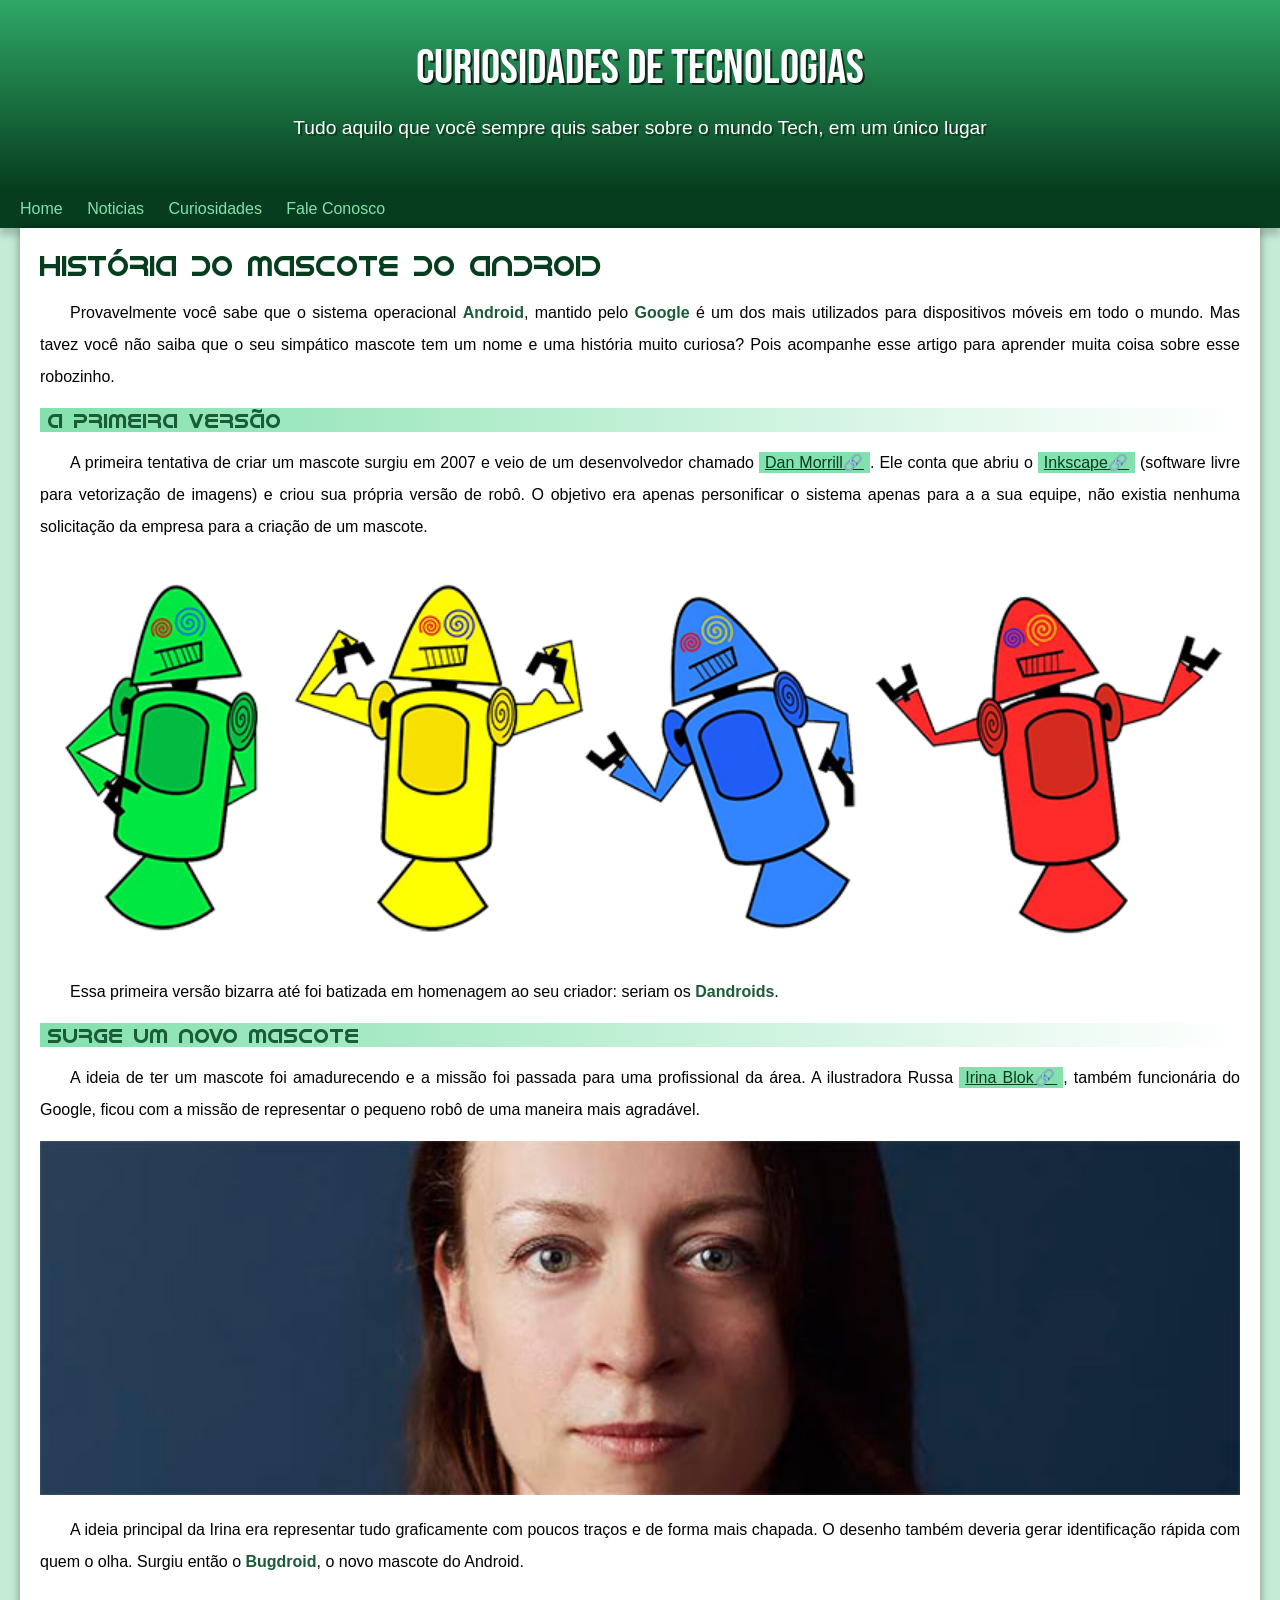
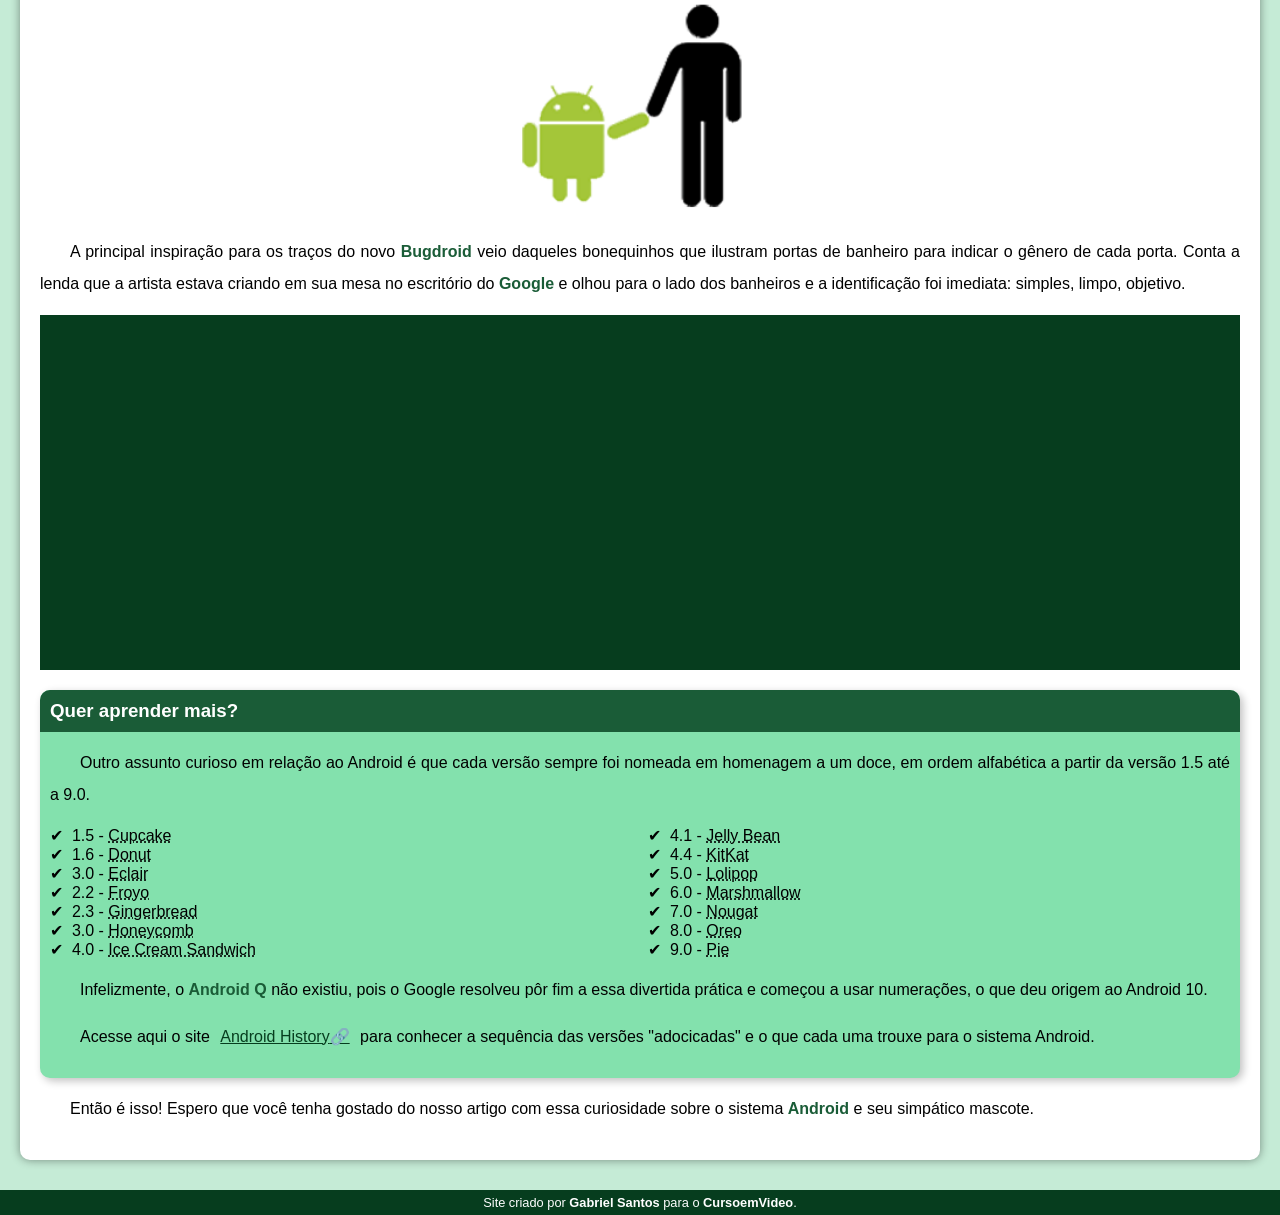
<file: index.html>
<!DOCTYPE html>
<html lang="pt-br">

<head>
    <meta charset="UTF-8">
    <meta name="viewport" content="width=device-width, initial-scale=1.0">
    <title>Como surgiu o mascote do Android?</title>
    <link rel="shortcut icon" href="imagens/favicon.ico" type="image/x-icon">
    <link rel="stylesheet" href="estilos/style.css">
</head>

<body>
    <header>
        <h1>Curiosidades de Tecnologias</h1>
        <p>Tudo aquilo que você sempre quis saber sobre o mundo Tech, em um único lugar</p>
    </header>

    <nav>
        <a href="#">Home</a>
        <a href="#">Noticias</a>
        <a href="#">Curiosidades</a>
        <a href="#">Fale Conosco</a>
    </nav>

    <main>
        <article>
            <h1>História do Mascote do Android</h1>

            <p>
                Provavelmente você sabe que o sistema operacional <strong>Android</strong>, mantido pelo
                <strong>Google</strong> é um dos mais utilizados
                para
                dispositivos móveis em todo o mundo. Mas tavez você não saiba que o seu simpático mascote tem um nome e
                uma
                história muito curiosa? Pois acompanhe esse artigo para aprender muita coisa sobre esse robozinho.
            </p>

            <h2>A primeira versão</h2>

            <p>
                A primeira tentativa de criar um mascote surgiu em 2007 e veio de um desenvolvedor chamado <a
                    href="https://androidcommunity.com/dan-morrill-shows-us-the-android-mascot-that-almost-was-20130103/"
                    target="_blank" class="externo">Dan Morrill</a>.
                Ele
                conta que abriu o <a href="https://inkscape.org/pt-br/" target="_blank" class="externo">Inkscape</a> (software livre
                para vetorização de imagens) e criou sua própria versão de
                robô.
                O objetivo era apenas personificar o sistema apenas para a a sua equipe, não existia nenhuma solicitação
                da
                empresa para a criação de um mascote.
            </p>

            <picture>
                <source media="(max-width: 670px)" srcset="imagens/dan-droids-pq.png">
                <img src="imagens/dan-droids.png" alt="Primeiro Mascote do Android">
            </picture>

            <p>Essa primeira versão bizarra até foi batizada em homenagem ao seu criador: seriam os
                <strong>Dandroids</strong>.
            </p>

            <h2>Surge um novo mascote</h2>

            <p>
                A ideia de ter um mascote foi amadurecendo e a missão foi passada para uma profissional da área. A
                ilustradora Russa <a href="https://www.irinablok.com" target="_blank" class="externo">Irina Blok</a>, também funcionária
                do Google, ficou com a missão de representar o pequeno
                robô
                de uma maneira mais agradável.
            </p>

            <picture>
                <source media="(max-width:670px )" srcset="imagens/irina-blok-pq.jpg">
                <img src="imagens/irina-blok.jpg" alt="Urina Blok, criadora do Android">
            </picture>

            <p>
                A ideia principal da Irina era representar tudo graficamente com poucos traços e de forma mais chapada.
                O
                desenho também deveria gerar identificação rápida com quem o olha. Surgiu então o
                <strong>Bugdroid</strong>, o novo
                mascote
                do Android.
            </p>


            <img src="imagens/bugdroid.png" alt="BugDroid" class="pequena">


            <p>
                A principal inspiração para os traços do novo <strong>Bugdroid</strong> veio daqueles bonequinhos que
                ilustram portas de
                banheiro para indicar o gênero de cada porta. Conta a lenda que a artista estava criando em sua mesa no
                escritório do <strong>Google</strong> e olhou para o lado dos banheiros e a identificação foi imediata:
                simples, limpo,
                objetivo.
            </p>

            <div class="video">
                <iframe width="560" height="315" src="https://www.youtube.com/embed/l2UDgpLz20M"
                    title="YouTube video player" frameborder="0"
                    allow="accelerometer; autoplay; clipboard-write; encrypted-media; gyroscope; picture-in-picture; web-share"
                    allowfullscreen></iframe>
            </div>

            <aside>
                <h3>Quer aprender mais?</h3>

                <p>
                    Outro assunto curioso em relação ao Android é que cada versão sempre foi nomeada em homenagem a um
                    doce, em
                    ordem alfabética a partir da versão 1.5 até a 9.0.
                </p>

                <ul>
                    <li>1.5 - <abbr title="Bolo de Copo">Cupcake</abbr></li>
                    <li>1.6 - <abbr title="Rosquinha">Donut</abbr></li>
                    <li>3.0 - <abbr title="Bomba">Eclair</abbr></li>
                    <li>2.2 - <abbr title="iogurte Congelado">Froyo</abbr></li>
                    <li>2.3 - <abbr title="Biscoito de Gengibre">Gingerbread</abbr></li>
                    <li>3.0 - <abbr title="Fabo de Mel">Honeycomb</abbr></li>
                    <li>4.0 - <abbr title="Sanduiche de Sorvete">Ice Cream Sandwich</abbr></li>
                    <li>4.1 - <abbr title="Jujuba">Jelly Bean</abbr></li>
                    <li>4.4 - <abbr title="KitKat">KitKat</abbr></li>
                    <li>5.0 - <abbr title="Pirulito">Lolipop</abbr></li>
                    <li>6.0 - <abbr title="Marshmallow">Marshmallow</abbr></li>
                    <li>7.0 - <abbr title="Torrone">Nougat</abbr></li>
                    <li>8.0 - <abbr title="Oreo">Oreo</abbr></li>
                    <li>9.0 - <abbr title="Torta">Pie</abbr></li>
                </ul>

                <p>Infelizmente, o <strong>Android Q</strong> não existiu, pois o Google resolveu pôr fim a essa
                    divertida prática e começou a usar numerações, o que deu origem ao Android 10.</p>

                <p>
                    Acesse aqui o site <a href="https://www.android.com/intl/en_uk/history/#/donut"
                        target="_blank" class="externo">Android History</a> para conhecer a sequência das versões "adocicadas" e o que
                    cada uma
                    trouxe para o sistema Android.
                </p>

            </aside>

            <p>
                Então é isso! Espero que você tenha gostado do nosso artigo com essa curiosidade sobre o sistema
                <strong>Android</strong> e
                seu simpático mascote.
            </p>

        </article>
    </main>

    <footer>
        <p>Site criado por <a
                href="https://github.com/GabrielSnt"
                target="_blank">Gabriel Santos</a> para o <a
                href="https://www.youtube.com/watch?v=I_vi2q6sC1k&list=PLHz_AreHm4dlUpEXkY1AyVLQGcpSgVF8s&index=35&t=7s&ab_channel=CursoemVídeo"
                target="_blank">CursoemVideo</a>.</p>
    </footer>
</body>

</html>
</file>
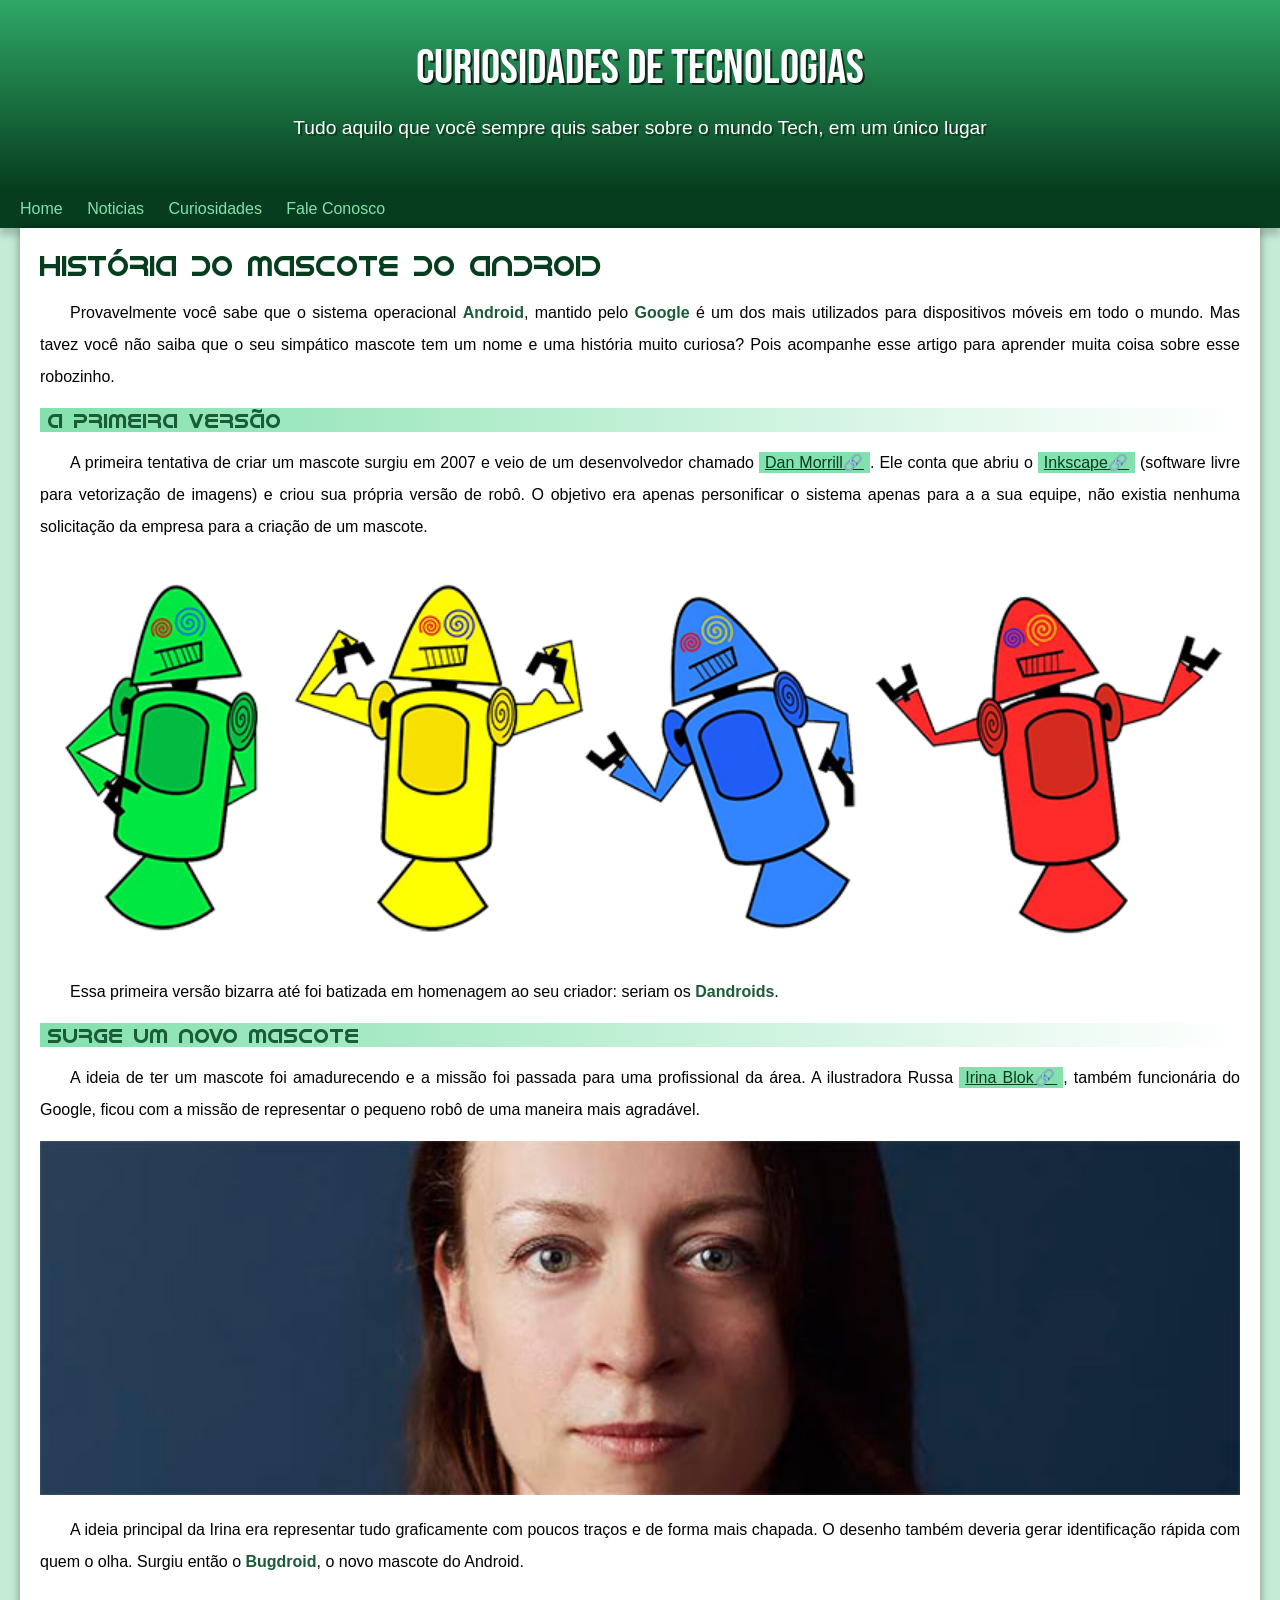
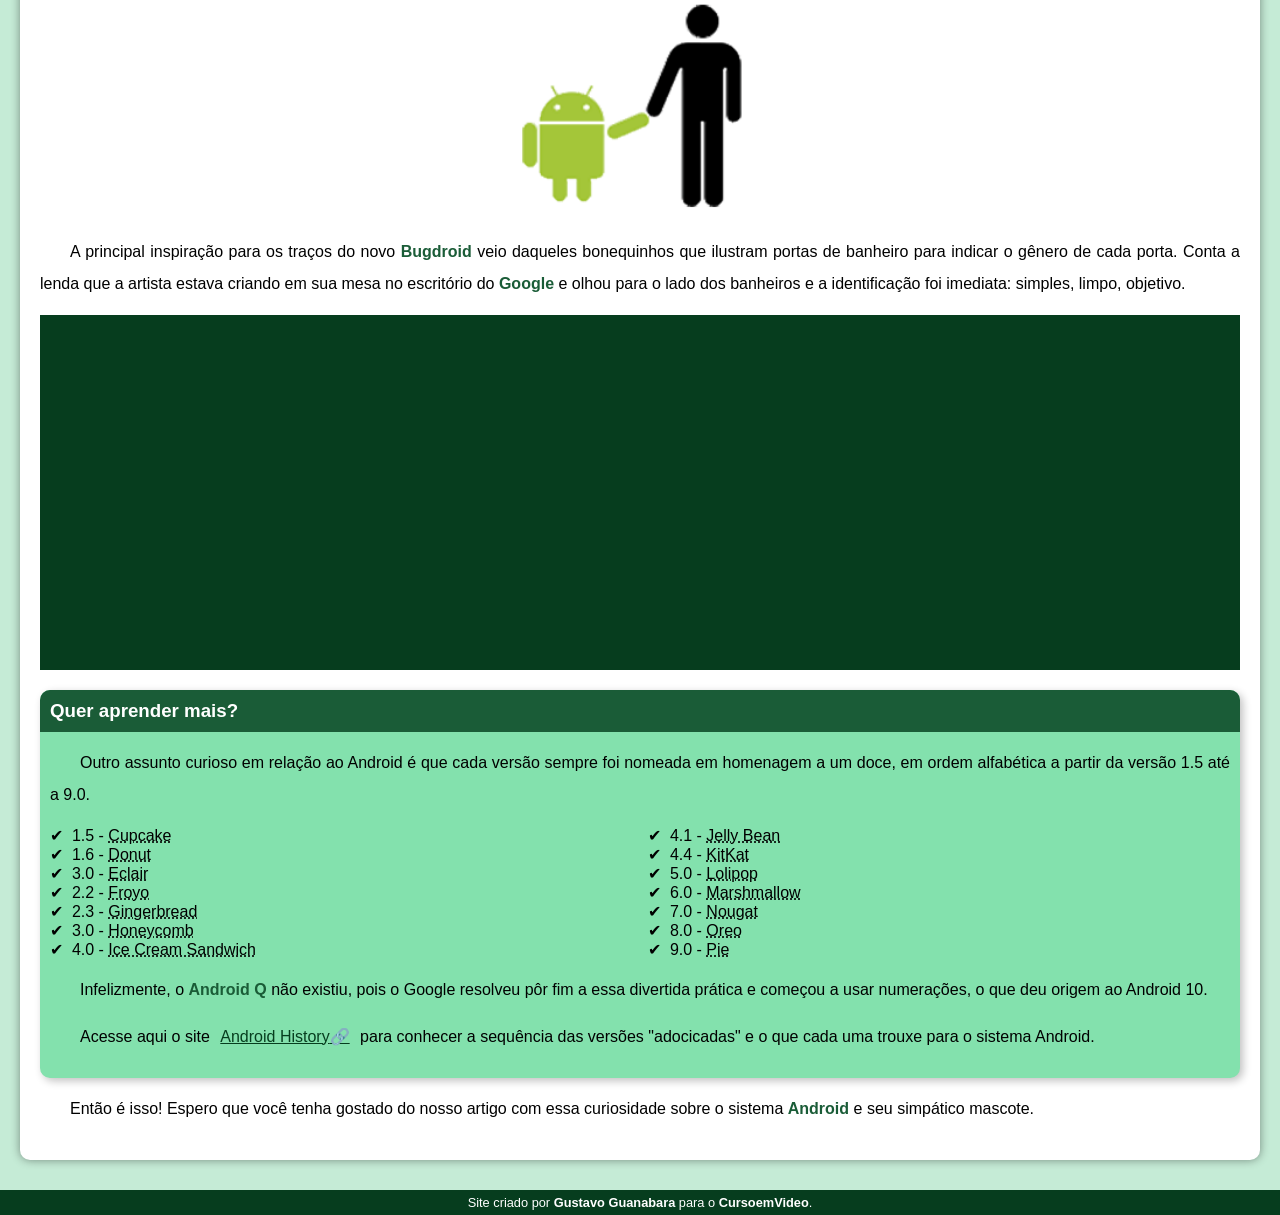
<file: index.html.html>
<!DOCTYPE html>
<html lang="pt-br">

<head>
    <meta charset="UTF-8">
    <meta name="viewport" content="width=device-width, initial-scale=1.0">
    <title>Como surgiu o mascote do Android?</title>
    <link rel="shortcut icon" href="imagens/favicon.ico" type="image/x-icon">
    <link rel="stylesheet" href="estilos/style.css">
</head>

<body>
    <header>
        <h1>Curiosidades de Tecnologias</h1>
        <p>Tudo aquilo que você sempre quis saber sobre o mundo Tech, em um único lugar</p>
    </header>

    <nav>
        <a href="#">Home</a>
        <a href="#">Noticias</a>
        <a href="#">Curiosidades</a>
        <a href="#">Fale Conosco</a>
    </nav>

    <main>
        <article>
            <h1>História do Mascote do Android</h1>

            <p>
                Provavelmente você sabe que o sistema operacional <strong>Android</strong>, mantido pelo
                <strong>Google</strong> é um dos mais utilizados
                para
                dispositivos móveis em todo o mundo. Mas tavez você não saiba que o seu simpático mascote tem um nome e
                uma
                história muito curiosa? Pois acompanhe esse artigo para aprender muita coisa sobre esse robozinho.
            </p>

            <h2>A primeira versão</h2>

            <p>
                A primeira tentativa de criar um mascote surgiu em 2007 e veio de um desenvolvedor chamado <a
                    href="https://androidcommunity.com/dan-morrill-shows-us-the-android-mascot-that-almost-was-20130103/"
                    target="_blank" class="externo">Dan Morrill</a>.
                Ele
                conta que abriu o <a href="https://inkscape.org/pt-br/" target="_blank" class="externo">Inkscape</a> (software livre
                para vetorização de imagens) e criou sua própria versão de
                robô.
                O objetivo era apenas personificar o sistema apenas para a a sua equipe, não existia nenhuma solicitação
                da
                empresa para a criação de um mascote.
            </p>

            <picture>
                <source media="(max-width: 670px)" srcset="imagens/dan-droids-pq.png">
                <img src="imagens/dan-droids.png" alt="Primeiro Mascote do Android">
            </picture>

            <p>Essa primeira versão bizarra até foi batizada em homenagem ao seu criador: seriam os
                <strong>Dandroids</strong>.
            </p>

            <h2>Surge um novo mascote</h2>

            <p>
                A ideia de ter um mascote foi amadurecendo e a missão foi passada para uma profissional da área. A
                ilustradora Russa <a href="https://www.irinablok.com" target="_blank" class="externo">Irina Blok</a>, também funcionária
                do Google, ficou com a missão de representar o pequeno
                robô
                de uma maneira mais agradável.
            </p>

            <picture>
                <source media="(max-width:670px )" srcset="imagens/irina-blok-pq.jpg">
                <img src="imagens/irina-blok.jpg" alt="Urina Blok, criadora do Android">
            </picture>

            <p>
                A ideia principal da Irina era representar tudo graficamente com poucos traços e de forma mais chapada.
                O
                desenho também deveria gerar identificação rápida com quem o olha. Surgiu então o
                <strong>Bugdroid</strong>, o novo
                mascote
                do Android.
            </p>


            <img src="imagens/bugdroid.png" alt="BugDroid" class="pequena">


            <p>
                A principal inspiração para os traços do novo <strong>Bugdroid</strong> veio daqueles bonequinhos que
                ilustram portas de
                banheiro para indicar o gênero de cada porta. Conta a lenda que a artista estava criando em sua mesa no
                escritório do <strong>Google</strong> e olhou para o lado dos banheiros e a identificação foi imediata:
                simples, limpo,
                objetivo.
            </p>

            <div class="video">
                <iframe width="560" height="315" src="https://www.youtube.com/embed/l2UDgpLz20M"
                    title="YouTube video player" frameborder="0"
                    allow="accelerometer; autoplay; clipboard-write; encrypted-media; gyroscope; picture-in-picture; web-share"
                    allowfullscreen></iframe>
            </div>

            <aside>
                <h3>Quer aprender mais?</h3>

                <p>
                    Outro assunto curioso em relação ao Android é que cada versão sempre foi nomeada em homenagem a um
                    doce, em
                    ordem alfabética a partir da versão 1.5 até a 9.0.
                </p>

                <ul>
                    <li>1.5 - <abbr title="Bolo de Copo">Cupcake</abbr></li>
                    <li>1.6 - <abbr title="Rosquinha">Donut</abbr></li>
                    <li>3.0 - <abbr title="Bomba">Eclair</abbr></li>
                    <li>2.2 - <abbr title="iogurte Congelado">Froyo</abbr></li>
                    <li>2.3 - <abbr title="Biscoito de Gengibre">Gingerbread</abbr></li>
                    <li>3.0 - <abbr title="Fabo de Mel">Honeycomb</abbr></li>
                    <li>4.0 - <abbr title="Sanduiche de Sorvete">Ice Cream Sandwich</abbr></li>
                    <li>4.1 - <abbr title="Jujuba">Jelly Bean</abbr></li>
                    <li>4.4 - <abbr title="KitKat">KitKat</abbr></li>
                    <li>5.0 - <abbr title="Pirulito">Lolipop</abbr></li>
                    <li>6.0 - <abbr title="Marshmallow">Marshmallow</abbr></li>
                    <li>7.0 - <abbr title="Torrone">Nougat</abbr></li>
                    <li>8.0 - <abbr title="Oreo">Oreo</abbr></li>
                    <li>9.0 - <abbr title="Torta">Pie</abbr></li>
                </ul>

                <p>Infelizmente, o <strong>Android Q</strong> não existiu, pois o Google resolveu pôr fim a essa
                    divertida prática e começou a usar numerações, o que deu origem ao Android 10.</p>

                <p>
                    Acesse aqui o site <a href="https://www.android.com/intl/en_uk/history/#/donut"
                        target="_blank" class="externo">Android History</a> para conhecer a sequência das versões "adocicadas" e o que
                    cada uma
                    trouxe para o sistema Android.
                </p>

            </aside>

            <p>
                Então é isso! Espero que você tenha gostado do nosso artigo com essa curiosidade sobre o sistema
                <strong>Android</strong> e
                seu simpático mascote.
            </p>

        </article>
    </main>

    <footer>
        <p>Site criado por <a
                href="https://github.com/gustavoguanabara/html-css/blob/master/aulas-pdf/17%20-%20Primeiro%20mini-projeto.pdf"
                target="_blank">Gustavo Guanabara</a> para o <a
                href="https://www.youtube.com/watch?v=I_vi2q6sC1k&list=PLHz_AreHm4dlUpEXkY1AyVLQGcpSgVF8s&index=35&t=7s&ab_channel=CursoemVídeo"
                target="_blank">CursoemVideo</a>.</p>
    </footer>
</body>

</html>
</file>
<file: estilos/style.css>
@charset "UTFT-8";
@import url('https://fonts.googleapis.com/css2?family=Bebas+Neue&family=Roboto:wght@300&display=swap');

@font-face {
    font-family: 'Android';
    src: url('../fontes/idroid.otf') format('opentype');
    font-weight: normal;
}


:root {
    --cor0: #c5ebd6;
    --cor1: #83e1ad;
    --cor2: #3ddc84;
    --cor3: #2fa866;
    --cor4: #1a5c37;
    --cor5: #063d1e;

    --fonte-padrao: arial, Verdana, Helvetica, sans-serif;
    --fonte-destaque: 'Bebas Neue', sans-serif;
    --fonte-android: 'Android', sans-serif;


}

* {
    margin: 0px;
    padding: 0px;
}


body {
    background-color: var(--cor0);
    font-family: var(--fonte-padrao);
    
    
}

a.externo::after {
    content: '🔗';
}

header {
    background-image: linear-gradient(to bottom, var(--cor3), var(--cor5));
    min-height: 150px;
    text-align: center;
    padding-top: 40px;
    
}

header>h1 {
    color: white;
    font-family: var(--fonte-destaque);
    margin-bottom: 20px;
    font-size: 3em;
    text-shadow: 2px 2px 0px rgba(0, 0, 0, 0.685);
    font-weight: normal;

    
}

header p {
    color: white;
    font-family: var(--fonte-padrao);
    font-size: 1.2em;
    margin: auto;
    padding-right: 10px;
    padding-left: 10px;
    text-shadow: 2px 2px 0px rgba(0, 0, 0, 0.37);
    margin-bottom: 20px;
}


nav {
    background-color: var(--cor5);
    padding: 10px;
    box-shadow: 0px 7px 7px rgba(0, 0, 0, 0.192)  ;
}

nav a {
    color: var(--cor1);
    padding: 10px;
    text-decoration: none;
    transition-duration: 0.3s;
}

nav a:hover {
    background-color: var(--cor3);
    color: var(--cor5);
    border-radius: 5px;
}

main {
    background-color: white;
    min-width: 320px;
    max-width: 1200px;
    margin: auto;
    margin-bottom: 30px;
    padding: 20px;
    box-shadow: 0px 0px 10px rgba(0, 0, 0, 0.411);
    border-bottom-left-radius: 10px;
    border-bottom-right-radius: 10px;
}


main h1 {
    color: var(--cor5);
    font-family: var(--fonte-android);
    font-weight: normal;
    font-size: 1.8em;
}

main h2 {
    font-family: var(--fonte-android);
    color: var(--cor4);
    font-size: 1.3em;
    background-image: linear-gradient(to right, var(--cor1), transparent);
    text-indent: 8px;
    font-weight: normal;
}

main p {
    margin: 15px 0px;
    text-align: justify;
    text-indent: 30px;
    line-height: 2em;
    font-size: 1em  ;

}
main a {
    text-decoration: bold;
    color: var(--cor5);
    background-color: var(--cor1);
    padding: 2px 6px;

}

main a:hover {
    text-decoration: underline;
    color: var(--cor4);
}

main strong {
    color: var(--cor4);
    font-weight: bold;
}

main img {
    width: 100%;
}

main img.pequena {
    max-width: 350px;
    display: block;
    margin: auto; 
} 

div.video {
    background-color: var(--cor5);
    margin-bottom: 30px;
    margin: 0px -20px 30px -20px;
    padding: 20px;
    display: block;
    margin: auto;
}

div.video iframe {
     display: block;
     margin: auto;
     width: 100%;
}
aside {
        background-color: var(--cor1);
        padding: 10px;
        border-radius: 10px;
        box-shadow: 3px 3px 8px rgba(0, 0, 0, 0.247);
        margin-top: 20px;
}

aside ul {
    list-style-type: "\2714\00A0\00A0";
    list-style-position: inside;
    columns: 2;
}   

aside h3{
    background-color: var(--cor4);
    color: white;
    margin: -10px -10px 0px -10px;
    border-radius: 10px 10px 0px 0px;
    padding: 10px;
}


footer {
    background-color: var(--cor5);
    color: white;
    text-align: center;
    font-size: 0.8em;
    padding: 5px;

}

footer a {
    color: white;
    font-weight: bolder;
    text-decoration: none;
}

footer a:hover {
    text-decoration: underline;
    color: var(--cor1);
}
</file>
